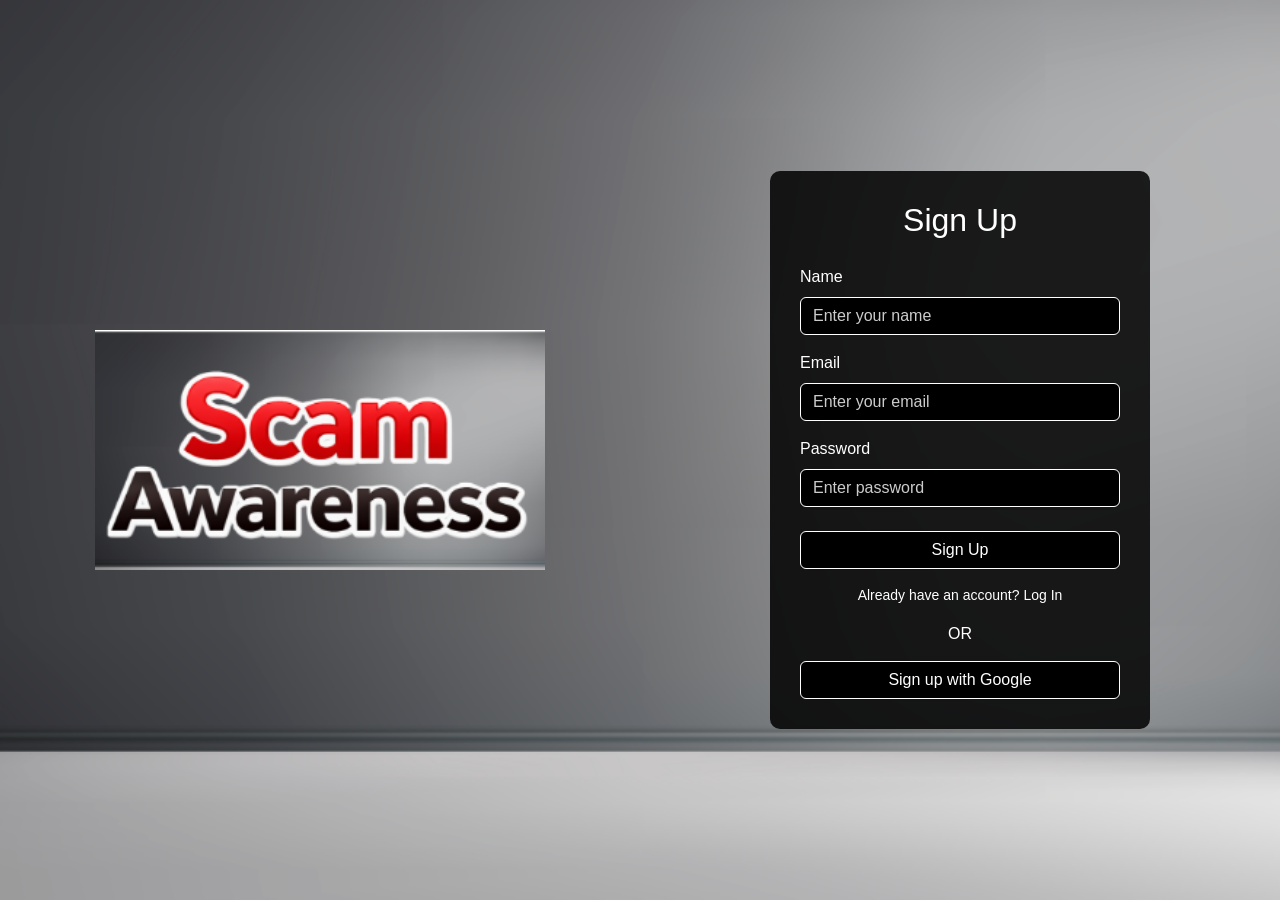
<file: index.html>
<!DOCTYPE html>
<html lang="en">
<head>
    <meta charset="UTF-8">
    <title>Scam Awareness - Sign Up</title>

    <!-- Bootstrap CSS -->
    <link href="https://cdn.jsdelivr.net/npm/bootstrap@5.3.0/dist/css/bootstrap.min.css" rel="stylesheet">

    <!-- External CSS -->
    <link rel="stylesheet" href="style.css">
</head>
<body>

<div class="container-fluid main-container">
    <div class="row h-100">

        <!-- Left Side Image -->
        <div class="col-md-6 left-section">
            <img src="image/image.png" alt="Scam Awareness" class="scam-image">
        </div>

        <!-- Right Side Form -->
        <div class="col-md-6 right-section">
            <div class="signup-box">

                <h2 class="title">Sign Up</h2>

                <form>
                    <div class="mb-3">
                        <label class="form-label">Name</label>
                        <input type="text" class="form-control" placeholder="Enter your name">
                    </div>

                    <div class="mb-3">
                        <label class="form-label">Email</label>
                        <input type="email" class="form-control" placeholder="Enter your email">
                    </div>

                    <div class="mb-4">
                        <label class="form-label">Password</label>
                        <input type="password" class="form-control" placeholder="Enter password">
                    </div>

                    <button type="submit" class="btn signup-btn w-100 mb-3">
                        Sign Up
                    </button>

                    <p class="login-text">
                        Already have an account?
                        <a href="#">Log In</a>
                    </p>

                    <div class="or-text">OR</div>

                    <button type="button" class="btn google-btn w-100">
                        Sign up with Google
                    </button>
                </form>

            </div>
        </div>

    </div>
</div>

</body>
</html>
</file>
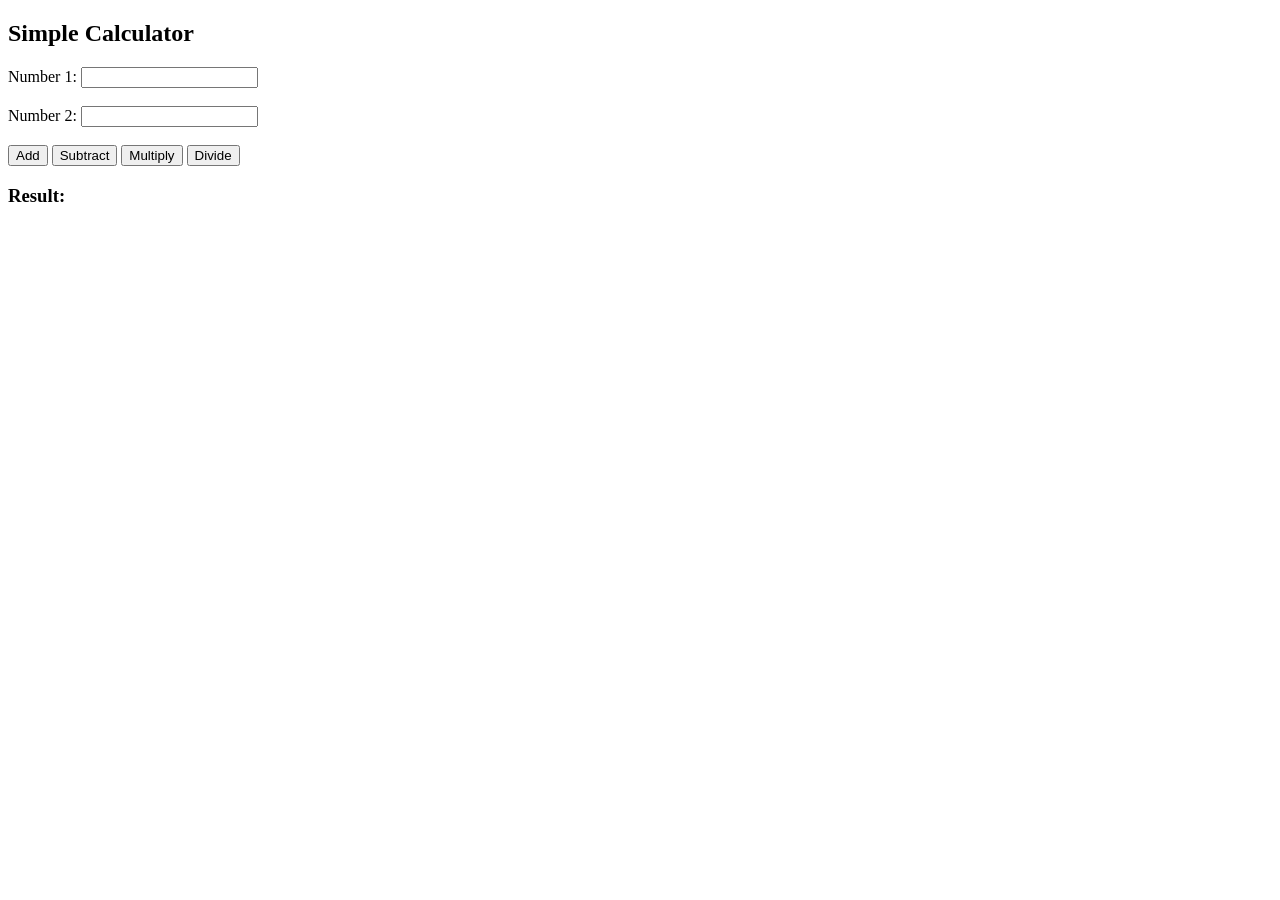
<file: form validation and calculator/calculator.html>
<!DOCTYPE html>
<html>
<head>
<title>Calculator</title>
<script>
function add(){
var a = parseInt(document.getElementById("num1").value);
var b = parseInt(document.getElementById("num2").value);
document.getElementById("result").innerHTML = a + b;
}
function sub(){
var a = parseInt(document.getElementById("num1").value);
var b = parseInt(document.getElementById("num2").value);
document.getElementById("result").innerHTML = a - b;
}
function mul(){
var a = parseInt(document.getElementById("num1").value);
var b = parseInt(document.getElementById("num2").value);
document.getElementById("result").innerHTML = a * b;
}
function div(){
var a = parseInt(document.getElementById("num1").value);
var b = parseInt(document.getElementById("num2").value);
document.getElementById("result").innerHTML = a / b;
}
</script>
</head>
<body>
<h2>Simple Calculator</h2>
Number 1:
<input type="number" id="num1"><br><br>
Number 2:
<input type="number" id="num2"><br><br>
<button onclick="add()">Add</button>
<button onclick="sub()">Subtract</button>
<button onclick="mul()">Multiply</button>
<button onclick="div()">Divide</button>
<h3>Result: <span id="result"></span></h3>
</body>
</html>
</file>
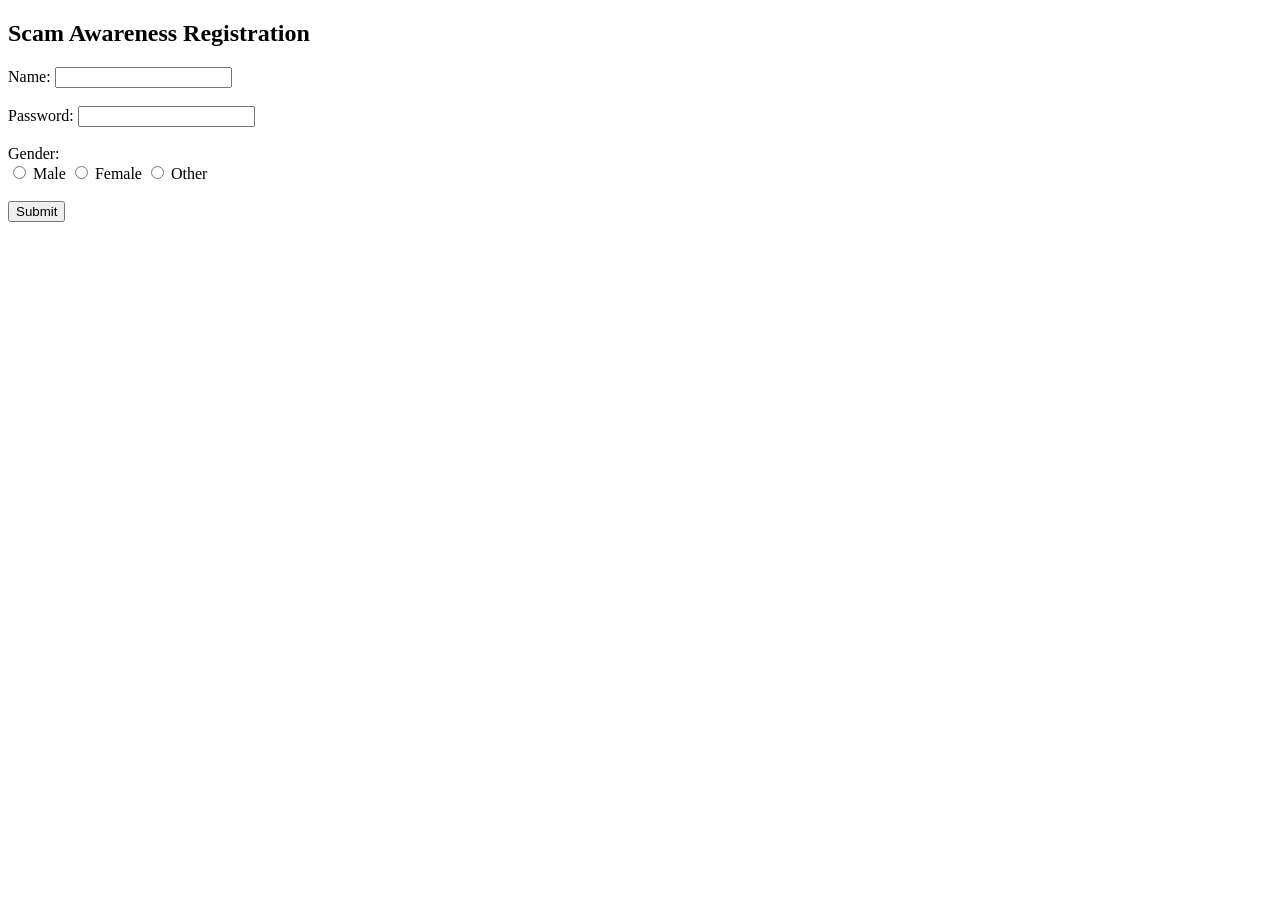
<file: form validation and calculator/form.html>
<!DOCTYPE html>
<html>
<head>
<title>Scam Awareness Form</title>
<script src="script.js"></script>
</head>
<body>
<h2>Scam Awareness Registration</h2>
<form onsubmit="return validateForm()">
Name:
<input type="text" id="name"><br><br>
Password:
<input type="password" id="password"><br><br>
Gender:<br>
<input type="radio" name="gender" value="Male"> Male
<input type="radio" name="gender" value="Female"> Female
<input type="radio" name="gender" value="Other"> Other
<br><br>
<input type="submit" value="Submit">
</form>
</body>
</html>
</file>
<file: style.css>
/* Body background */
body {
    margin: 0;
    height: 100vh;
    background-image: url("image/bg.png");
    background-size: cover;
    background-position: center;
    background-repeat: no-repeat;
    font-family: Arial, sans-serif;
}

/* Full height container */
.main-container {
    height: 100vh;
}

/* Left section */
.left-section {
    display: flex;
    justify-content: center;
    align-items: center;
}

/* Scam image */
.scam-image {
    width: 80%;
    max-width: 450px;
}

/* Right section */
.right-section {
    display: flex;
    justify-content: center;
    align-items: center;
}

/* Sign up box */
.signup-box {
    background-color: rgba(0, 0, 0, 0.85);
    padding: 30px;
    width: 100%;
    max-width: 380px;
    border-radius: 10px;
}

/* Title */
.title {
    color: white;
    text-align: center;
    margin-bottom: 25px;
}

/* Labels */
.form-label {
    color: white;
    font-weight: 500;
}

/* Input fields */
.form-control {
    background-color: black;
    color: white;
    border: 1px solid white;
}

.form-control::placeholder {
    color: #cccccc;
}

.form-control:focus {
    background-color: black;
    color: white;
    border-color: white;
    box-shadow: none;
}

/* Sign up button */
.signup-btn {
    background-color: black;
    color: white;
    border: 1px solid white;
}

.signup-btn:hover {
    background-color: #222;
}

/* Login text */
.login-text {
    color: white;
    text-align: center;
    font-size: 14px;
}

.login-text a {
    color: white;
    text-decoration: none;
}

.login-text a:hover {
    text-decoration: underline;
}

/* OR divider */
.or-text {
    color: white;
    text-align: center;
    margin: 15px 0;
}

/* Google button */
.google-btn {
    background-color: black;
    color: white;
    border: 1px solid white;
}

.google-btn:hover {
    background-color: #222;
}

/* Mobile view */
@media (max-width: 768px) {
    .left-section {
        display: none;
    }

    .signup-box {
        margin: 20px;
    }
}
</file>
